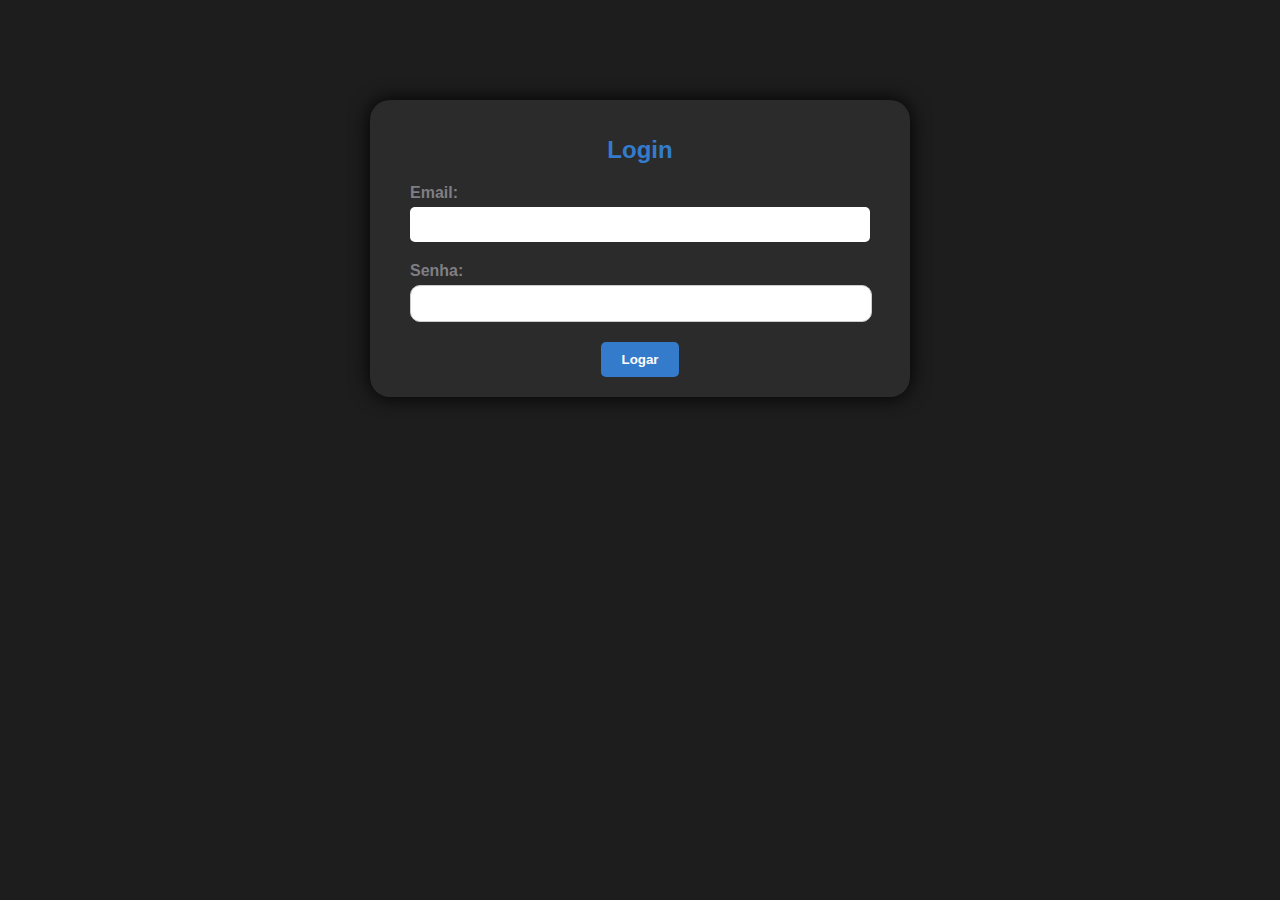
<file: HTML e CSS/index.html>
<!DOCTYPE html>
<html lang="pt-br">
<head>
    <meta charset="UTF-8">
    <meta name="viewport" content="width=device-width, initial-scale=1.0">
    <link rel="stylesheet" href="style.css">
    <title>Login</title>
</head>
<body>
    <div class="container">
        <h1>Login</h1>
        <form id="form-cadastro">
          <div class="form-group">
            <label for="email">Email:</label>
            <input type="email" id="email" name="email" required>
          </div>
          <div class="form-group">
            <label for="password">Senha:</label>
            <input type="password" id="password" name="password" required>
          </div>
          <div class="perfil-botao">
            <button type="submit" class="btn-azul">Logar</button>
          </div>
        </form>
      </div>
</body>
</html>
</file>
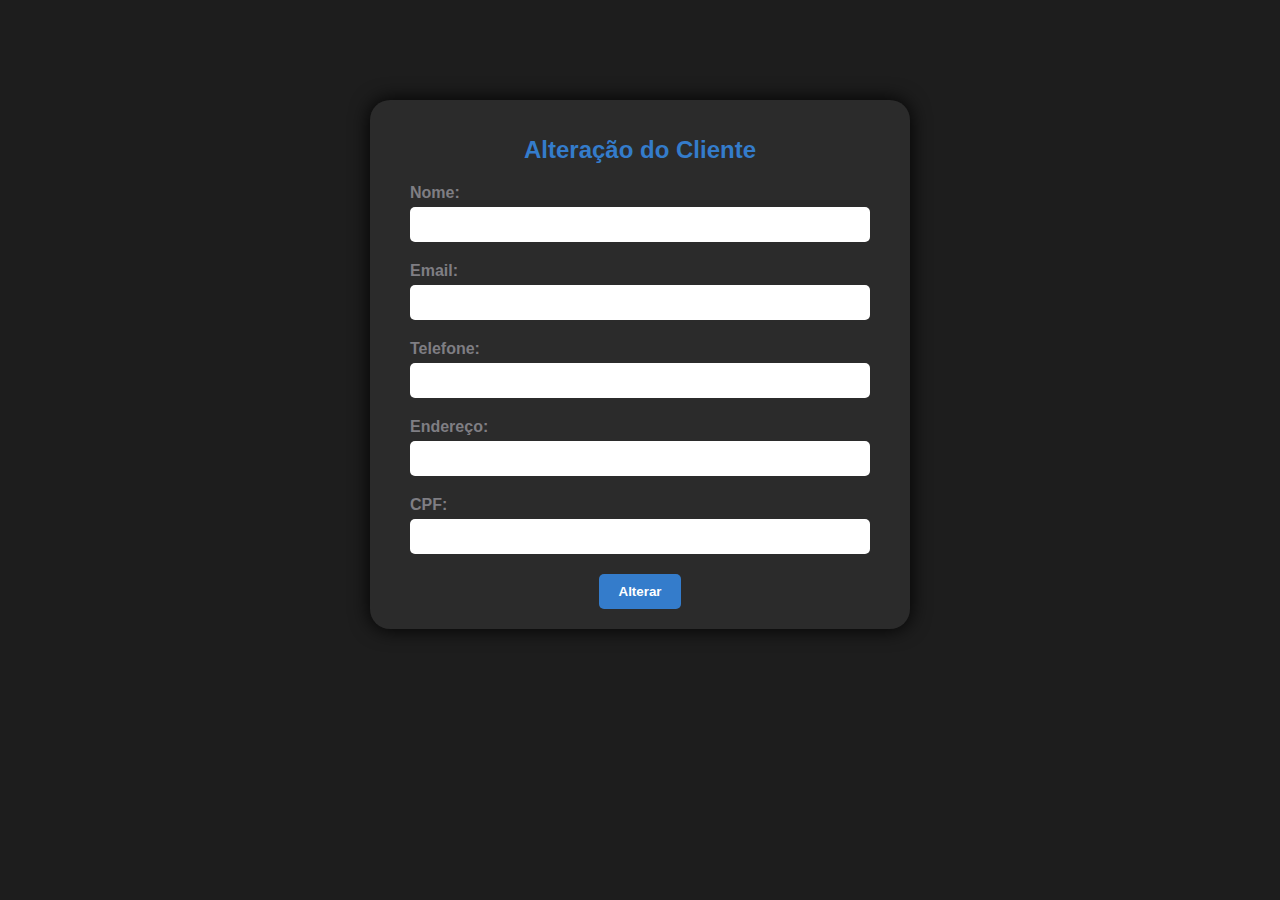
<file: HTML e CSS/Alterar.html>
<!DOCTYPE html>
<html lang="pt-br">
<head>
    <meta charset="UTF-8">
    <meta name="viewport" content="width=device-width, initial-scale=1.0">
    <link rel="stylesheet" href="style.css">
    <title>Alterar Cliente</title>
</head>
<body>
    <div class="container">
        <h1>Alteração do Cliente</h1>
        <form id="form-cadastro">
          <div class="form-group">
            <label for="nome">Nome:</label>
            <input type="text" id="nome" name="nome" required>
          </div>
          <div class="form-group">
            <label for="email">Email:</label>
            <input type="email" id="email" name="email" required>
          </div>
          <div class="form-group">
            <label for="telefone">Telefone:</label>
            <input type="tel" id="telefone" name="telefone" required>
          </div>
          <div class="form-group">
            <label for="endereco">Endereço:</label>
            <input type="text" id="endereco" name="endereco" required>
          </div>
          <div class="form-group">
            <label for="cpf">CPF:</label>
            <input type="text" id="cpf" name="cpf" required>
          </div>
          <div class="botao-azul1">
            <button type="submit" class="btn-azul">Alterar</button>
          </div>
        </form>
      </div>
</body>
</html>
</file>
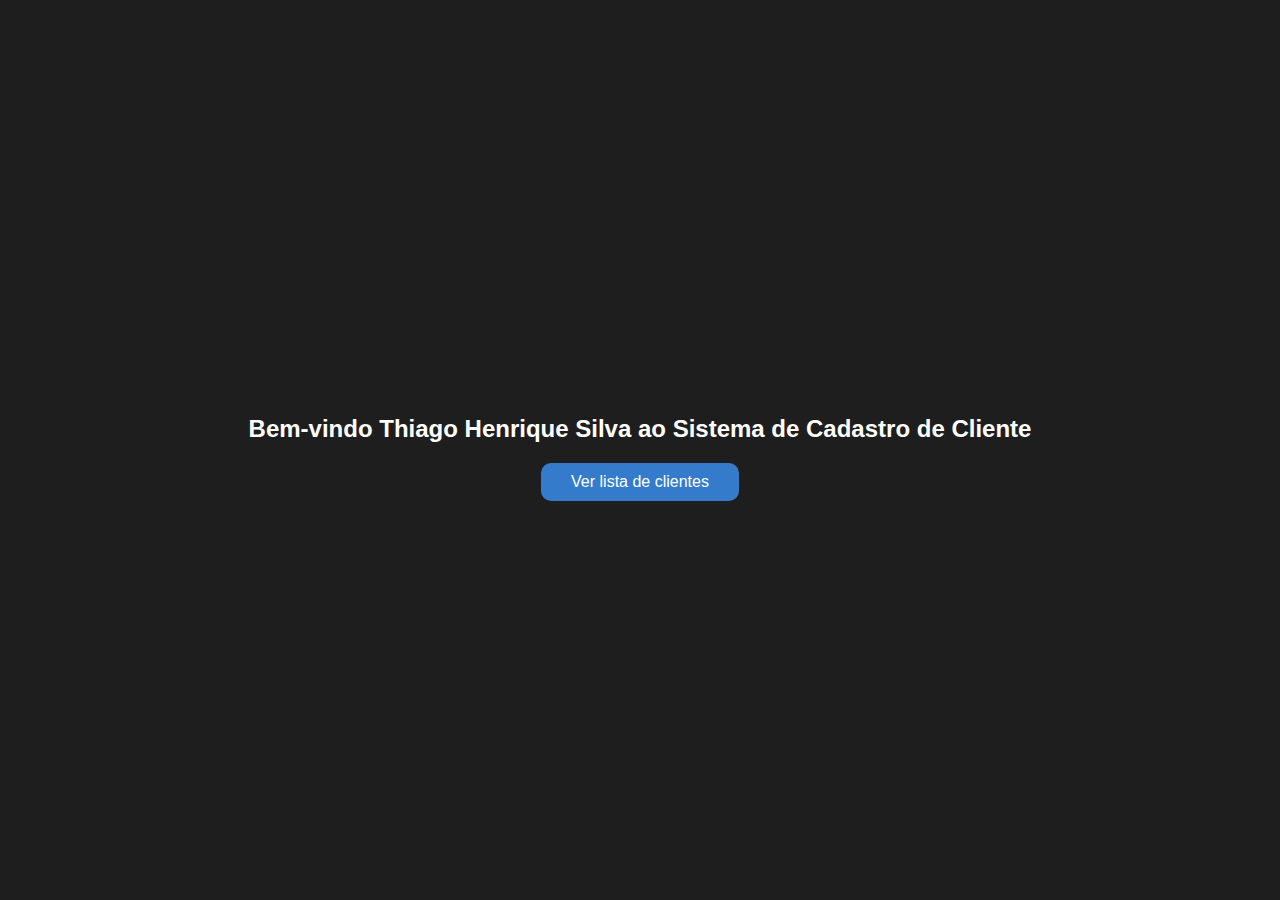
<file: HTML e CSS/BemVindo.html>
<!DOCTYPE html>
<html lang="pt-br">
<head>
    <meta charset="UTF-8">
    <meta name="viewport" content="width=device-width, initial-scale=1.0">
    <link rel="stylesheet" href="styles.css">
    <title>Bem-vindo</title>
</head>
<body>
    <div class="container">
        <h1 class="welcome-message">Bem-vindo Thiago Henrique Silva ao Sistema de Cadastro de Cliente</h1>
        <div class="button-group">
            <button class="button-white">Ver lista de clientes</button>
        </div>
    </div>
</body>
</html>
</file>
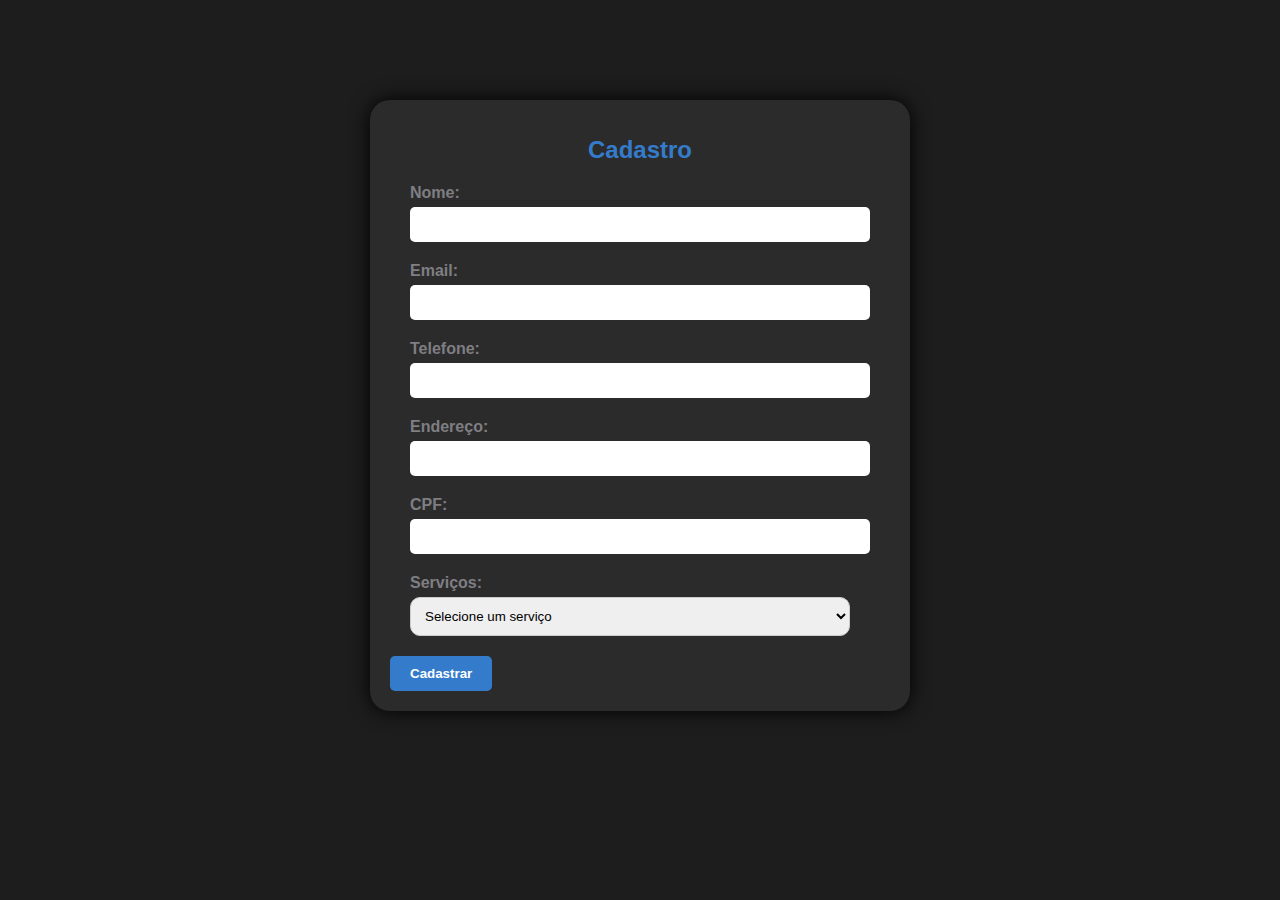
<file: HTML e CSS/Cadastro.html>
<!DOCTYPE html>
<html lang="pt-br">
<head>
    <meta charset="UTF-8">
    <meta name="viewport" content="width=device-width, initial-scale=1.0">
    <link rel="stylesheet" href="style.css">
    <title>Cadastro de Cliente</title>
</head>
<body>
    <div class="container">
        <h1>Cadastro</h1>
        <form id="form-cadastro">
          <div class="form-group">
            <label for="nome">Nome:</label>
            <input type="text" id="nome" name="nome" required>
          </div>
          <div class="form-group">
            <label for="email">Email:</label>
            <input type="email" id="email" name="email" required>
          </div>
          <div class="form-group">
            <label for="telefone">Telefone:</label>
            <input type="tel" id="telefone" name="telefone" required>
          </div>
          <div class="form-group">
            <label for="endereco">Endereço:</label>
            <input type="text" id="endereco" name="endereco" required>
          </div>
          <div class="form-group">
            <label for="cpf">CPF:</label>
            <input type="text" id="cpf" name="cpf" required>
          </div>
          <div class="form-group">
            <label for="servicos">Serviços:</label>
            <select id="servicos" name="servicos">
              <option value="">Selecione um serviço</option>
              <option value="servico1">Legalizações</option>
              <option value="servico2">Assessoria Comercial</option>
              <option value="servico3">Consultoria</option>
            </select>
          </div>
          <div class="btn-azul1">
            <button type="submit" class="btn-azul">Cadastrar</button>
          </div>
        </form>
      </div>
</body>
</html>
</file>
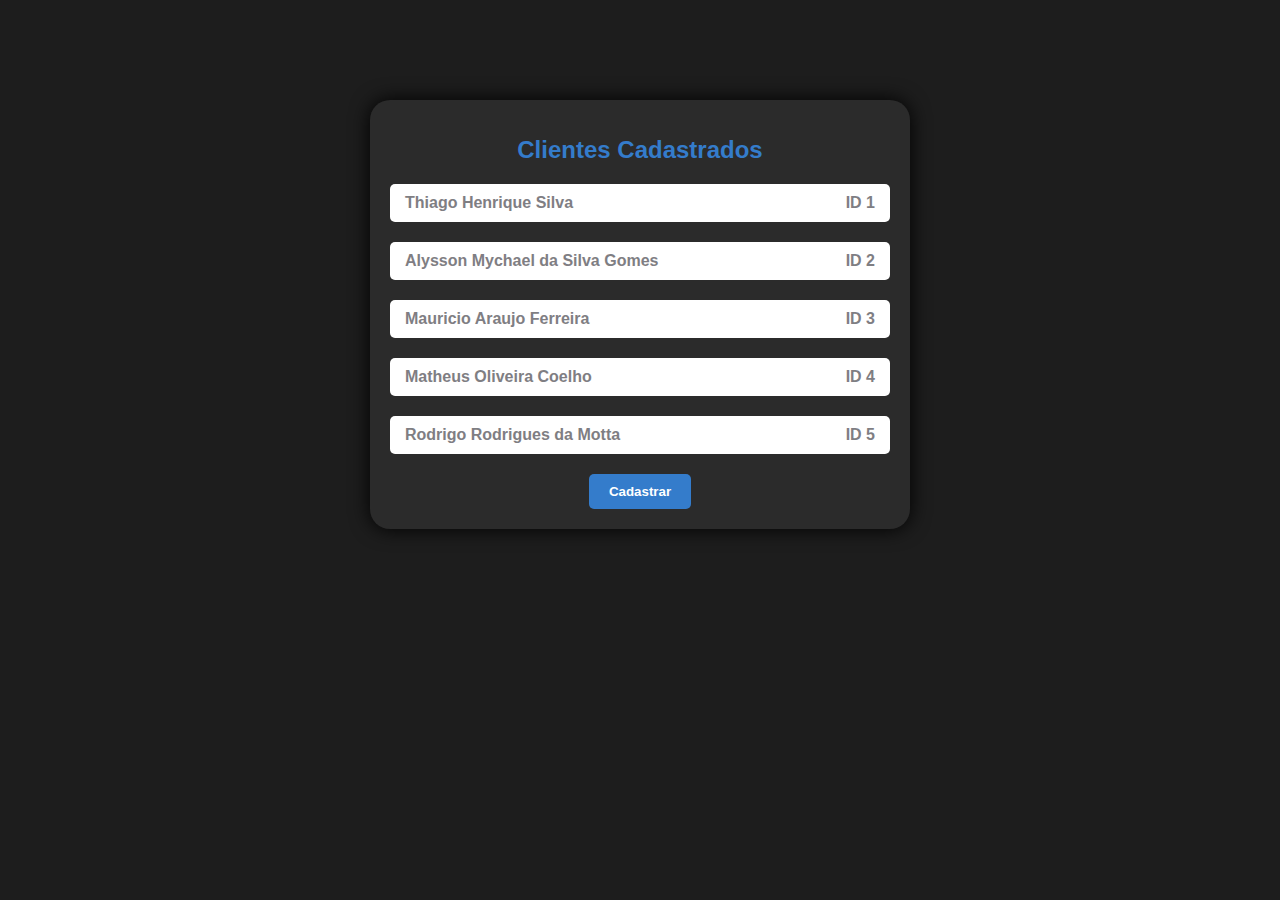
<file: HTML e CSS/Clientes.html>
<!DOCTYPE html>
<html lang="pt-br">
<head>
    <meta charset="UTF-8">
    <meta name="viewport" content="width=device-width, initial-scale=1.0">
    <link rel="stylesheet" href="style.css">
    <title>Clientes Cadastrados</title>
</head>
<body>
    <div class="container">
        <h1 class="clientes-titulo">Clientes Cadastrados</h1>
        <div class="clientes-lista">
            <a href="perfil.html?id=1" class="cliente-item">
                <span>Thiago Henrique Silva</span> <span>ID 1</span>
            </a>
            <a href="perfil.html?id=2" class="cliente-item">
                <span>Alysson Mychael da Silva Gomes</span> <span>ID 2</span>
            </a>
            <a href="perfil.html?id=3" class="cliente-item">
                <span>Mauricio Araujo Ferreira</span> <span>ID 3</span>
            </a>
            <a href="perfil.html?id=4" class="cliente-item">
                <span>Matheus Oliveira Coelho</span> <span>ID 4</span>
            </a>
            <a href="perfil.html?id=5" class="cliente-item">
                <span>Rodrigo Rodrigues da Motta</span> <span>ID 5</span>
            </a>
        </div>
        <div class="clientes-botao">
            <button class="btn-azul" onclick="window.location.href='cadastro.html'">Cadastrar</button>
        </div>
    </div>
</body>
</html>
</file>
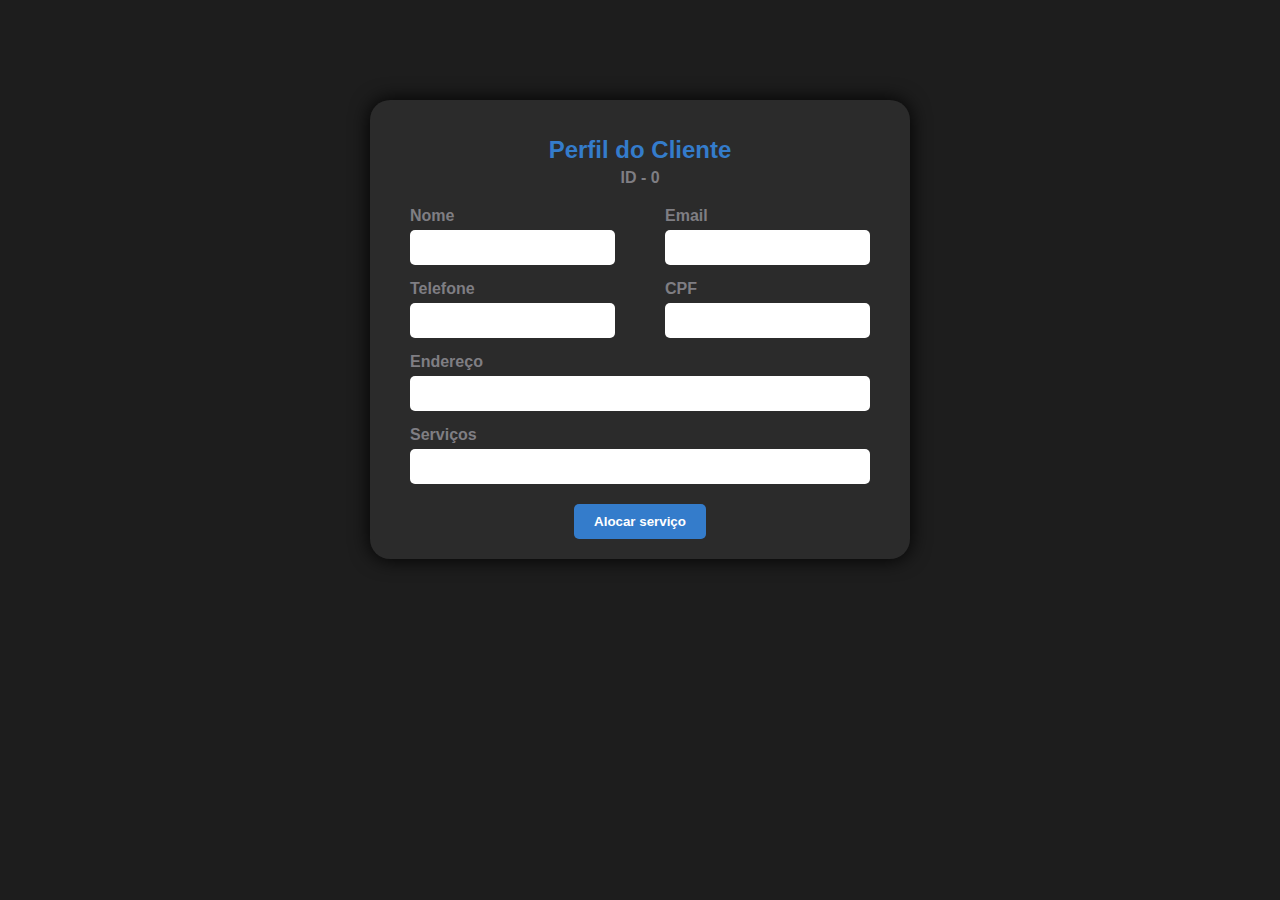
<file: HTML e CSS/Perfil.html>
<!DOCTYPE html>
<html lang="pt-br">
<head>
    <meta charset="UTF-8">
    <meta name="viewport" content="width=device-width, initial-scale=1.0">
    <link rel="stylesheet" href="style.css">
    <title>Perfil do Cliente</title>
</head>
<body>
    <div class="container">
        <h1 class="perfil-cliente">Perfil do Cliente</h1>
        <span class="perfil-id">ID - 0</span>
        <form class="perfil-form">
            <div class="perfil-row">
                <div class="form-group">
                    <label for="nome">Nome</label>
                    <input type="text" id="nome" name="nome" required>
                </div>
                <div class="form-group">
                    <label for="email">Email</label>
                    <input type="email" id="email" name="email" required>
                </div>
            </div>
            <div class="perfil-row">
                <div class="form-group">
                    <label for="telefone">Telefone</label>
                    <input type="tel" id="telefone" name="telefone" required>
                </div>
                <div class="form-group">
                    <label for="cpf">CPF</label>
                    <input type="text" id="cpf" name="cpf" required>
                </div>
            </div>
            <div class="form-group">
                <label for="endereco">Endereço</label>
                <input type="text" id="endereco" name="endereco" required>
            </div>
            <div class="form-group">
                <label for="servicos">Serviços</label>
                <input type="text" id="servicos" name="servicos" required>
            </div>
            <div class="perfil-botao">
                <button type="submit" class="btn-azul">Alocar serviço</button>
            </div>
        </form>
    </div>
</body>
</html>
</file>
<file: HTML e CSS/style.css>
body {
    font-family: Arial, sans-serif;
    background-color: #1D1D1D;
    color: #7F7E83 ;
    font-weight: bold;
  }

  h1 {
    color: #347CCB;
    font-size: 1.5em;
    margin-bottom: 20px;
    text-align: center;
  }
  .container {
    max-width: 500px;
    margin: 100px auto;
    padding: 20px;
    border-radius: 20px;
    box-shadow: 0 0 20px #000000;
    background-color: #2B2B2B;
  }
  
  .form-group {
    margin:0px 40px 20px 20px;
  }
  
  label {
    display: block;
    margin-bottom: 10px;
  }
  
  input, select {
    width: 100%;
    padding: 10px;
    border: 1px solid #ccc;
    border-radius: 10px;
  }
  
  input[type="submit"] {
    background-color: #007bff;
    color: #fff;
    padding: 10px 20px;
    border: none;
    border-radius: 5px;
    cursor: pointer;
  }
  
  input[type="submit"]:hover {
    background-color: #0069d9;
  }
 
  .btn-azul {
    background-color: #347CCB;
    color: #fff;
    padding: 10px 20px;
    border: none;
    justify-content: center;
    border-radius: 5px;
    cursor: pointer;
    font-weight: bold;
  }
  
  .btn-azul:hover {
    background-color: #0069d9;
  }

  .perfil-container {
    max-width: 600px;
    margin: 0 auto;
    padding: 30px;
    background-color: #333;
    border-radius: 10px;
    box-shadow: 0 4px 20px rgba(0, 0, 0, 0.2);
    color: white;
  }

  .perfil-titulo {
    text-align: center;
    color: #347CCB;
    font-size: 1.5em;
    margin-bottom: 5px;
  }

  .perfil-cliente {
    color: #347CCB;
    font-size: 1.5em;
    margin-bottom: 5px;
    text-align: center;
  }

  .perfil-id {
    display: block;
    text-align: center;
    color: #7F7E83;
    margin-bottom: 20px;
  }

  .perfil-form .form-group {
    display: flex;
    flex-direction: column;
    margin-bottom: 15px;
  }

  .perfil-row {
    display: flex;
    gap: 10px;
  }

  .perfil-row .form-group {
    flex: 1;
  }

  label {
    font-weight: bold;
    color: #7F7E83;
    margin-bottom: 5px;
  }

  input[type="text"],
  input[type="email"],
  input[type="tel"] {
    width: 100%;
    padding: 10px;
    border-radius: 5px;
    border: none;
    background-color: white;
    color: black;
  }

  input[type="text"]:disabled {
    background-color: #f0f0f0;
  }

  .perfil-botao {
    text-align: center;
    margin-top: 20px;
  }

  .perfil-botao .btn-azul {
    background-color: #347CCB;
    color: white;
    padding: 10px 20px;
    border-radius: 5px;
    cursor: pointer;
    border: none;
  }

  .perfil-botao .btn-azul:hover {
    background-color: #0069d9;
  }

  .clientes-titulo {
    color: #347CCB;
    font-size: 1.5em;
    margin-bottom: 20px;
  }

  .clientes-lista {
    display: flex;
    flex-direction: column;
    gap: 20px;
  }

  .cliente-item {
    display: flex;
    justify-content: space-between;
    align-items: center;
    padding: 10px 15px;
    background-color: white;
    color: #7F7E83;
    border-radius: 5px;
    text-decoration: none;
  }

  .cliente-item:hover {
    background-color: #f0f0f0;
  }

  .clientes-botao {
    margin-top: 20px;
    text-align: center;
  }

  .clientes-botao .btn-azul {
    background-color: #347CCB;
    color: white;
    padding: 10px 20px;
    border-radius: 5px;
    cursor: pointer;
    border: none;
  }

  .clientes-botao .btn-azul:hover {
    background-color: #0069d9;
  }

  .botao-azul1 {
    text-align: center;
  }
</file>
<file: HTML e CSS/styles.css>
body {
    background-color: #1e1e1e;
    color: #ffffff;
    font-family: Arial, sans-serif;
    display: flex;
    align-items: center;
    justify-content: center;
    height: 100vh;
    margin: 0;
}

.container {
    display: flex;
    flex-direction: column;
    align-items: center;
    text-align: center;
}

.welcome-message {
    font-size: 24px;
    color: #ffffff;
    margin-bottom: 20px;
}

.button-group {
    display: flex;
    gap: 15px;
}

.button-white {
    background-color: #347CCB;
    color: #ffffff;
    border: none;
    border-radius: 10px;
    padding: 10px 30px;
    cursor: pointer;
    font-size: 16px;
}

.button-white:hover {
    background-color: #0069d9;
}
</file>
